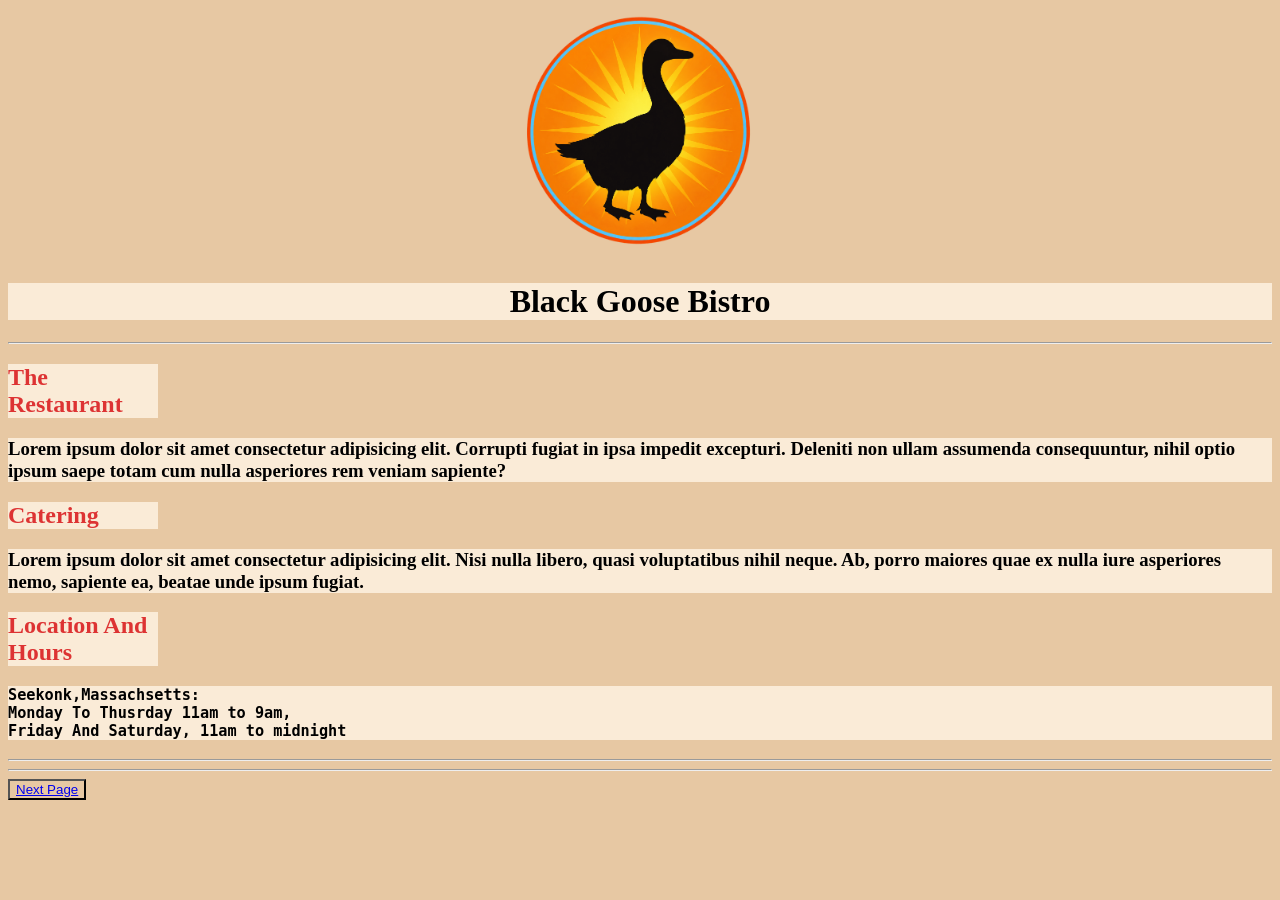
<file: index.html>
<!DOCTYPE html>
<html lang="en">
<head>
    <meta charset="UTF-8">
    <meta name="viewport" content="width=device-width, initial-scale=1.0">
    <title>Document</title>
    <link rel="stylesheet" href="./style.css">  
</head>
<body>
    <center><img width="250" height="250" src="./Assits/Retro Sunburst Bird Emblem.png" alt=""></center>
<h1>Black Goose Bistro</h1>
<hr>
<h2>The Restaurant</h2>
<h3><p>Lorem ipsum dolor sit amet consectetur adipisicing elit. Corrupti fugiat in ipsa impedit excepturi. Deleniti non ullam assumenda consequuntur, nihil optio ipsum saepe totam cum nulla asperiores rem veniam sapiente?</p></h3>
<h2>Catering</h2>
<h3><p>Lorem ipsum dolor sit amet consectetur adipisicing elit. Nisi nulla libero, quasi voluptatibus nihil neque. Ab, porro maiores quae ex nulla iure asperiores nemo, sapiente ea, beatae unde ipsum fugiat.</p></h3>
<h2> Location And Hours</h2>
<h3><pre>Seekonk,Massachsetts:
Monday To Thusrday 11am to 9am,
Friday And Saturday, 11am to midnight
</pre></h3>
<hr>
<hr>
<button style="text-align: center;"><a href="./index2.html">Next Page</a></button>
</body>
</html>
</file>
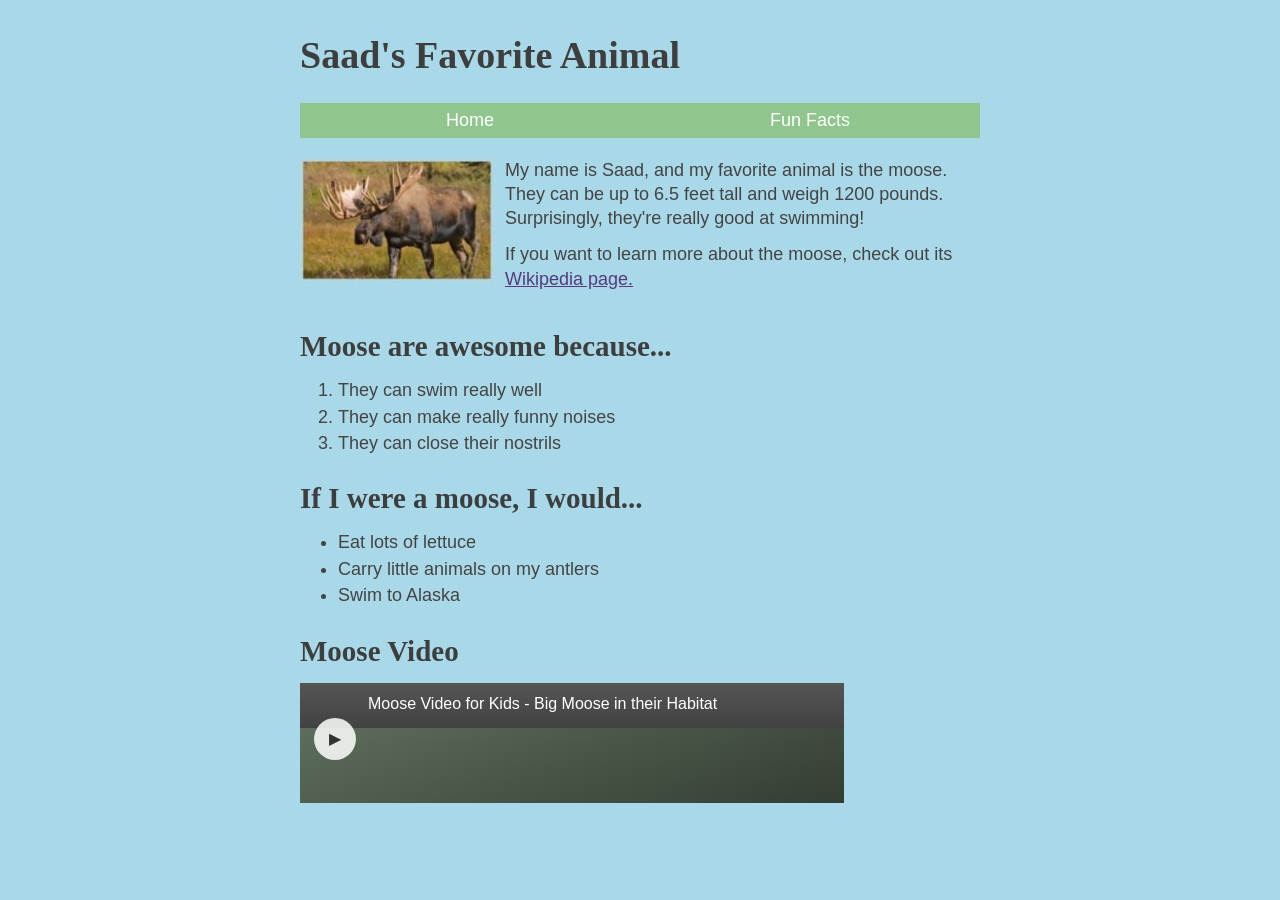
<file: index2.html>
<!DOCTYPE html>
<html lang="en">
<head>
    <meta charset="UTF-8">
    <meta name="viewport" content="width=device-width, initial-scale=1.0">
    <title>Sarah's Favorite Animal</title>
    <link rel="stylesheet" href="./style2.css">
</head>
<body>

    <main class="page">
        <header class="header">
            <h1>Saad's Favorite Animal</h1>
            
        </header>

        <nav class="navbar">
            <a href="#">Home</a>
            <a href="#facts">Fun Facts</a>
        </nav>

        <section class="intro">
            <img src="./Assits/moose.jpg" alt="Moose">
            <div class="intro-text">
                <p>
                    My name is Saad, and my favorite animal is the moose.
                    They can be up to 6.5 feet tall and weigh 1200 pounds.
                    Surprisingly, they're really good at swimming!
                </p>
                <p>
                    If you want to learn more about the moose, check out its
                    <a href="https://en.wikipedia.org/wiki/Moose" target="_blank">Wikipedia page.</a>
                </p>
            </div>
        </section>

        <section id="facts">
            <h2>Moose are awesome because...</h2>
            <ol>
                <li>They can swim really well</li>
                <li>They can make really funny noises</li>
                <li>They can close their nostrils</li>
            </ol>
        </section>

        <section>
            <h2>If I were a moose, I would...</h2>
            <ul>
                <li>Eat lots of lettuce</li>
                <li>Carry little animals on my antlers</li>
                <li>Swim to Alaska</li>
            </ul>
        </section>

        <section class="video-section">
            <h2>Moose Video</h2>
            <div class="video-placeholder">
                <div class="play-icon">▶</div>
                <span>Moose Video for Kids - Big Moose in their Habitat</span>
            </div>
        </section>
    </main>

</body>
</html>
</file>
<file: style.css>
*{
    background-color: rgb(231, 200, 163)
    ;
}

h1{
    text-align: center;
    background-color: antiquewhite;
}
h2{
    background-color: antiquewhite;
    color: rgb(221, 51, 51);
    max-width: 150px;
}
h3{
    background-color: antiquewhite;
}
pre{
    background-color: antiquewhite;
}
p{background-color: antiquewhite;}

img{
    color: rgb(231, 200, 163) ;
    
}
</file>
<file: style2.css>
* {
    box-sizing: border-box;
}

body {
    margin: 0;
    background: #a9d8e8;
    color: #444;
    font-family: Arial, Helvetica, sans-serif;
    line-height: 1.35;
}

.page {
    width: 680px;
    max-width: calc(100% - 40px);
    margin: 30px auto 60px;
}

.header {
    position: relative;
    display: flex;
    align-items: center;
    justify-content: space-between;
}

h1,
h2 {
    font-family: Georgia, "Times New Roman", serif;
    color: #3e3e3e;
}

h1 {
    margin: 0 0 22px;
    font-size: 38px;
}

h2 {
    margin: 24px 0 12px;
    font-size: 29px;
}

.remix-btn {
    position: fixed;
    top: 88px;
    right: 20px;
    border: 0;
    border-radius: 4px;
    padding: 11px 22px;
    background: #42a36f;
    color: white;
    font-size: 16px;
    font-weight: bold;
    box-shadow: 0 2px 0 #6c9f88;
    cursor: pointer;
}

.remix-btn:hover {
    background: #378d60;
}

.navbar {
    display: flex;
    margin-bottom: 20px;
    background: #91c58e;
}

.navbar a {
    flex: 1;
    padding: 5px 10px;
    color: white;
    text-align: center;
    text-decoration: none;
    font-size: 18px;
}

.navbar a:hover {
    background: #7eb47a;
}

.intro {
    display: flex;
    gap: 10px;
    align-items: flex-start;
}

.intro img {
    width: 195px;
    height: 125px;
    object-fit: cover;
    flex-shrink: 0;
}

.intro-text {
    font-size: 18px;
}

.intro-text p {
    margin: 0 0 12px;
}

a {
    color: #563a7d;
}

ol,
ul {
    margin-top: 0;
    padding-left: 38px;
    font-size: 18px;
}

li {
    margin: 2px 0;
}

.video-section {
    margin-top: 25px;
}

.video-placeholder {
    height: 120px;
    width: 80%;
    background: linear-gradient(#555, #222);
    color: white;
    display: flex;
    align-items: flex-start;
    gap: 12px;
    padding: 10px 14px;
    font-size: 16px;
    position: relative;
    overflow: hidden;
}

.video-placeholder::after {
    content: "";
    position: absolute;
    inset: 45px 0 0;
    background: linear-gradient(135deg, #667b63, #394737);
    opacity: 0.75;
}

.play-icon {
    position: relative;
    z-index: 2;
    width: 42px;
    height: 42px;
    border-radius: 50%;
    background: rgba(255,255,255,.85);
    color: #333;
    display: flex;
    align-items: center;
    justify-content: center;
    margin-top: 25px;
}

.video-placeholder span {
    position: relative;
    z-index: 2;
}

@media (max-width: 700px) {
    .page {
        max-width: calc(100% - 24px);
        margin-top: 20px;
    }

    h1 {
        font-size: 31px;
    }

    .remix-btn {
        position: static;
        margin-bottom: 20px;
    }

    .header {
        flex-direction: column;
        align-items: flex-start;
    }

    .intro {
        flex-direction: column;
    }

    .intro img {
        width: 100%;
        height: auto;
    }

    .video-placeholder {
        width: 100%;
    }
}
</file>
